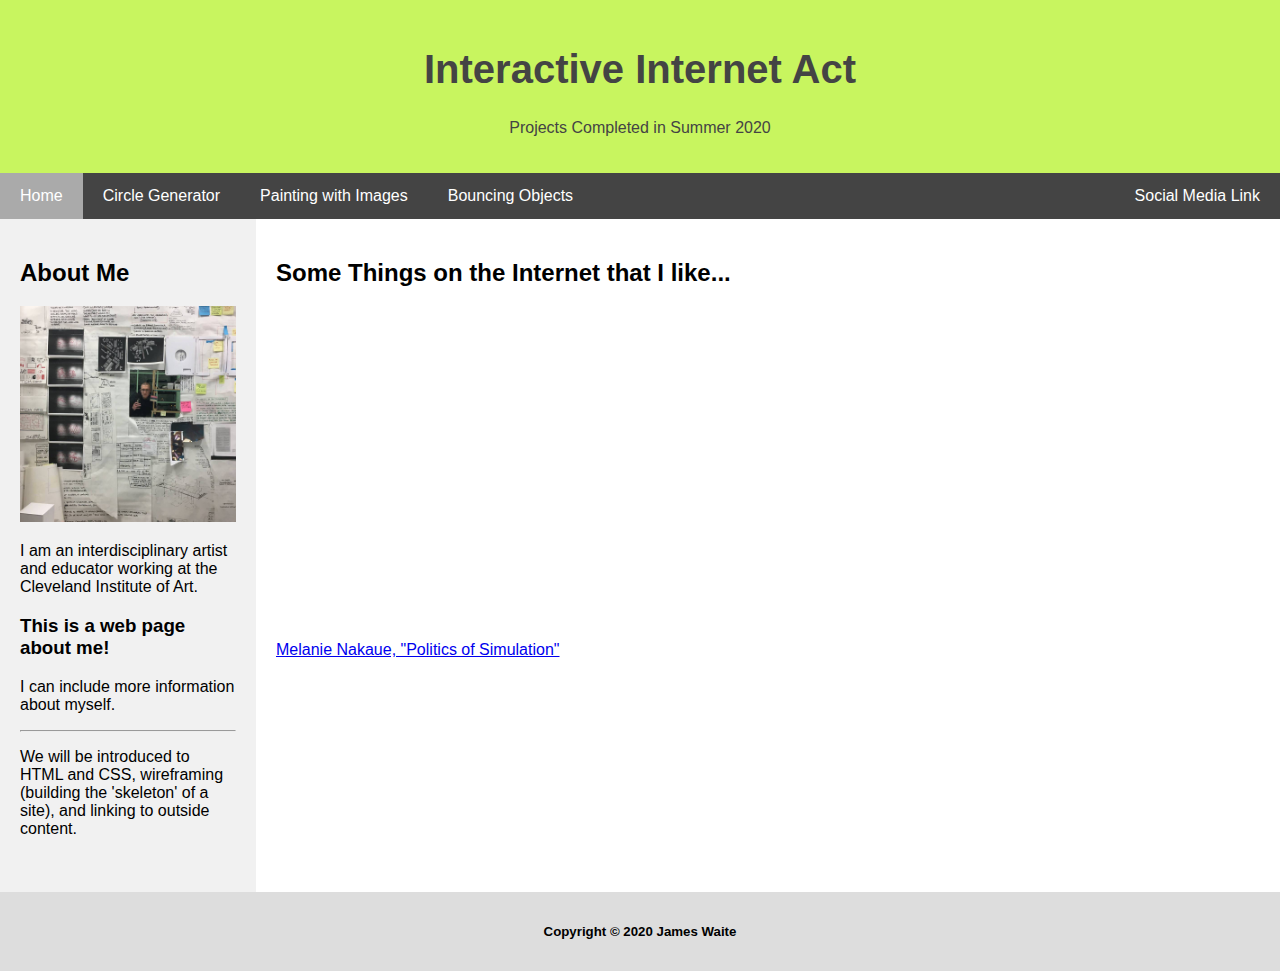
<file: index.html>
<!DOCTYPE html>
<html>
<head>
    <title>James's Home Page</title>
    <meta charset="UTF-8">
    <meta name="viewport" content="width=device-width, initial-scale=1">
    <link rel="stylesheet" type="text/css" href="css/style.css">
</head>

    
<body>
    <div class="header">
        <h1>Interactive Internet Act</h1>
        <p>Projects Completed in Summer 2020</p>
    </div>
    
    <div class="navbar">
        <a href="#" class="active">Home</a>
        <a href="index_CG.html">Circle Generator</a>
        <a href="index_PI.html">Painting with Images</a>
        <a href="index_BO.html">Bouncing Objects</a>
        <a href="#" class="right">Social Media Link</a>
    </div>
    
    <div class="row">
        <div class="side clearfix">
            <h2>About Me</h2>
            <img src="img/James-Waite-Profile-Pic.jpg" alt="Profile Pic" width="100%">
            <p>I am an interdisciplinary artist and educator working at the Cleveland Institute of Art.</p>
            <h3>This is a web page about me!</h3>
            <p>I can include more information about myself.</p>
            <hr>
            <p>We will be introduced to HTML and CSS, wireframing (building the 'skeleton' of a site), and linking to outside content.</p>
            <br>
        </div>
        
        <div class="main clearfix">
            <h2>Some Things on the Internet that I like...</h2>
            <iframe width="560" height="315" src="https://www.youtube.com/embed/st6-DgWeuos" frameborder="0" allow="accelerometer; autoplay; encrypted-media; gyroscope; picture-in-picture" allowfullscreen></iframe>
            <p><a href="https://www.x-traonline.org/online/the-politics-of-simulation">Melanie Nakaue, "Politics of Simulation"</a></p>
        </div>
    </div>
    
    <div class="footer">
        <h5>Copyright &copy; 2020 James Waite</h5>
    </div>
    
</body>
</html>
</file>
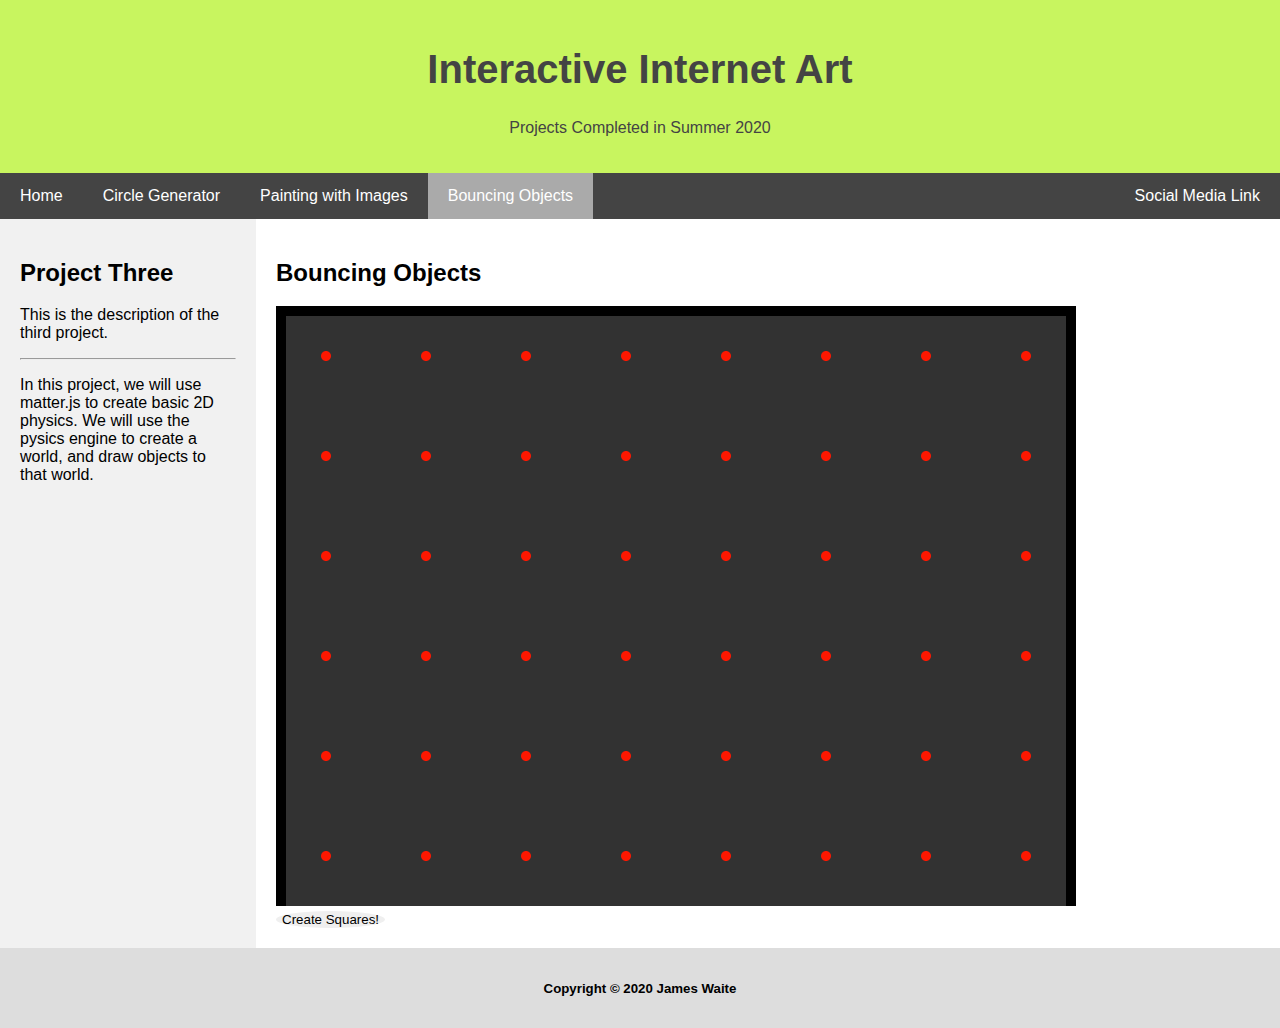
<file: index_BO.html>
<!DOCTYPE html>
<html lang="en">
<head>
    <title>James's Home Page</title>
    <meta charset="UTF-8">
    <meta name="viewport" content="width=device-width, initial-scale=1">
    <link rel="stylesheet" type="text/css" href="css/style.css">
</head>

<body>
    
    <div class="header">
        <h1>Interactive Internet Art</h1>
        <p>Projects Completed in Summer 2020</p>
    </div>

    <div class="navbar">
        <a href="index.html">Home</a>
        <a href="index_CG.html">Circle Generator</a>
        <a href="index_PI.html">Painting with Images</a>
        <a href="#" class="active">Bouncing Objects</a>
        <a href="#" class="right">Social Media Link</a>
    </div>

    <div class="row">
        <div class="side clearfix">
            <h2>Project Three</h2>
            <p>This is the description of the third project.</p>
            <hr>
            <p>In this project, we will use matter.js to create basic 2D physics. We will use the pysics engine to create a world, and draw objects to that world.</p>
            <br>
        </div>
        <div class="main clearfix">
            <h2>Bouncing Objects</h2>
            <div id='myContainer'></div>
            <button type="button" onclick="createSquares()" class="button">
                Create Squares!
            </button>
        </div>
    </div>

    <div class="footer">
        <h5>Copyright &copy; 2020 James Waite</h5>
    </div>
    
    <script src="js/p5.js"></script>
    <script src="js/matter.min.js"></script>
    <script src="js/app_BO.js"></script>
    
</body>
</html>
</file>
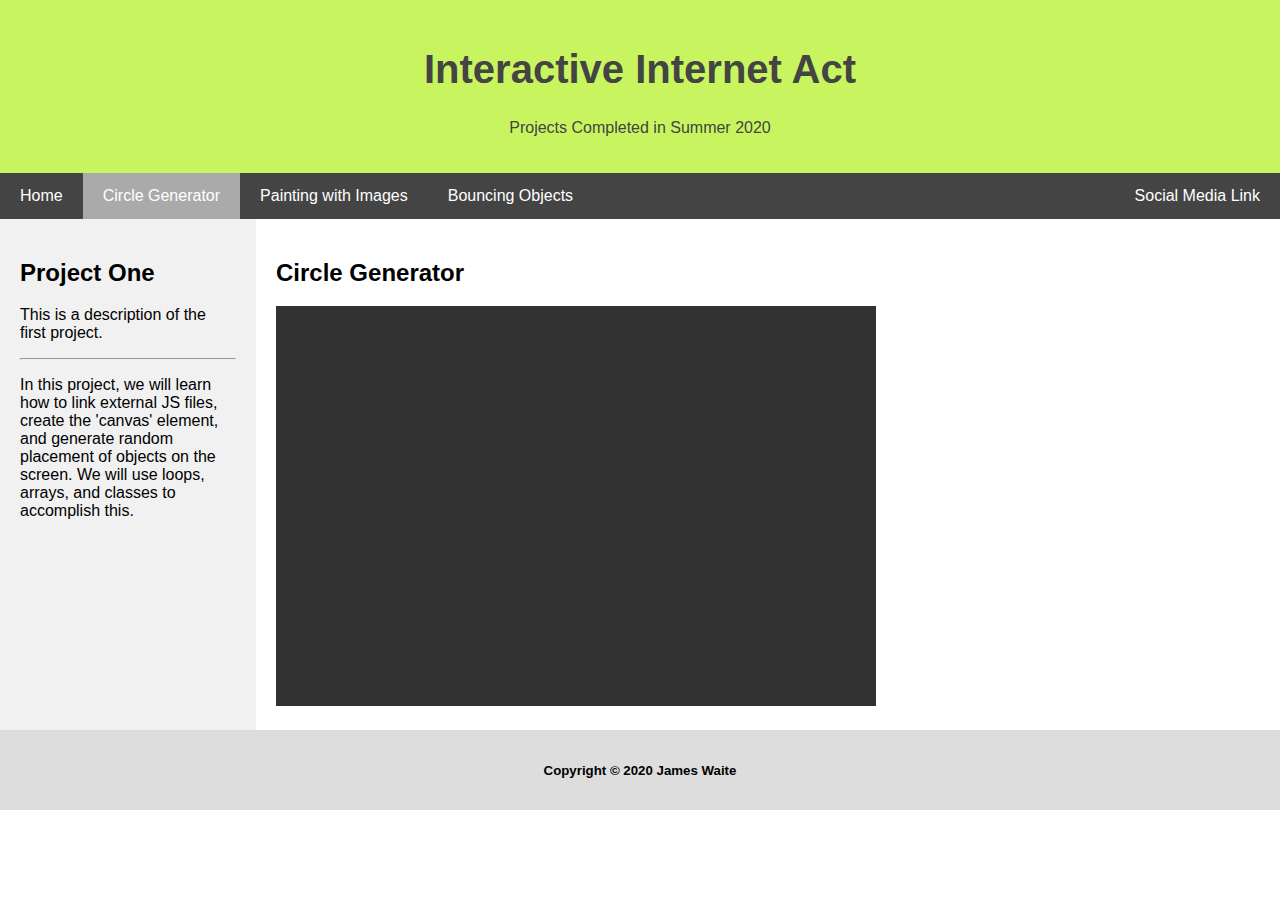
<file: index_CG.html>
<!DOCTYPE html>
<html>
<head>
    <title>James's Home Page</title>
    <meta charset="UTF-8">
    <meta name="viewport" content="width=device-width, initial-scale=1">
    <link rel="stylesheet" type="text/css" href="css/style.css">
</head>

    
<body>
    <div class="header">
        <h1>Interactive Internet Act</h1>
        <p>Projects Completed in Summer 2020</p>
    </div>
    
    <div class="navbar">
        <a href="index.html">Home</a>
        <a href="index_CG.html" class="active">Circle Generator</a>
        <a href="index_PI.html">Painting with Images</a>
        <a href="index_BO.html">Bouncing Objects</a>
        <a href="#" class="right">Social Media Link</a>
    </div>
    
    <div class="row">
        <div class="side clearfix">
            <h2>Project One</h2>
            <p>This is a description of the first project.</p>
            <hr>
            <p>In this project, we will learn how to link external JS files, create the 'canvas' element, and generate random placement of objects on the screen. We will use loops,  arrays, and classes to accomplish this.</p>
            <br>
        </div>
        
        <div class="main clearfix">
            <h2>Circle Generator</h2>
            <div id="myContainer"></div>
        </div>
    </div>
    
    <div class="footer">
        <h5>Copyright &copy; 2020 James Waite</h5>
    </div>
    
    <script src="js/p5.js"></script>
    <script src="js/app_CG.js"></script>
    
</body>
</html>
</file>
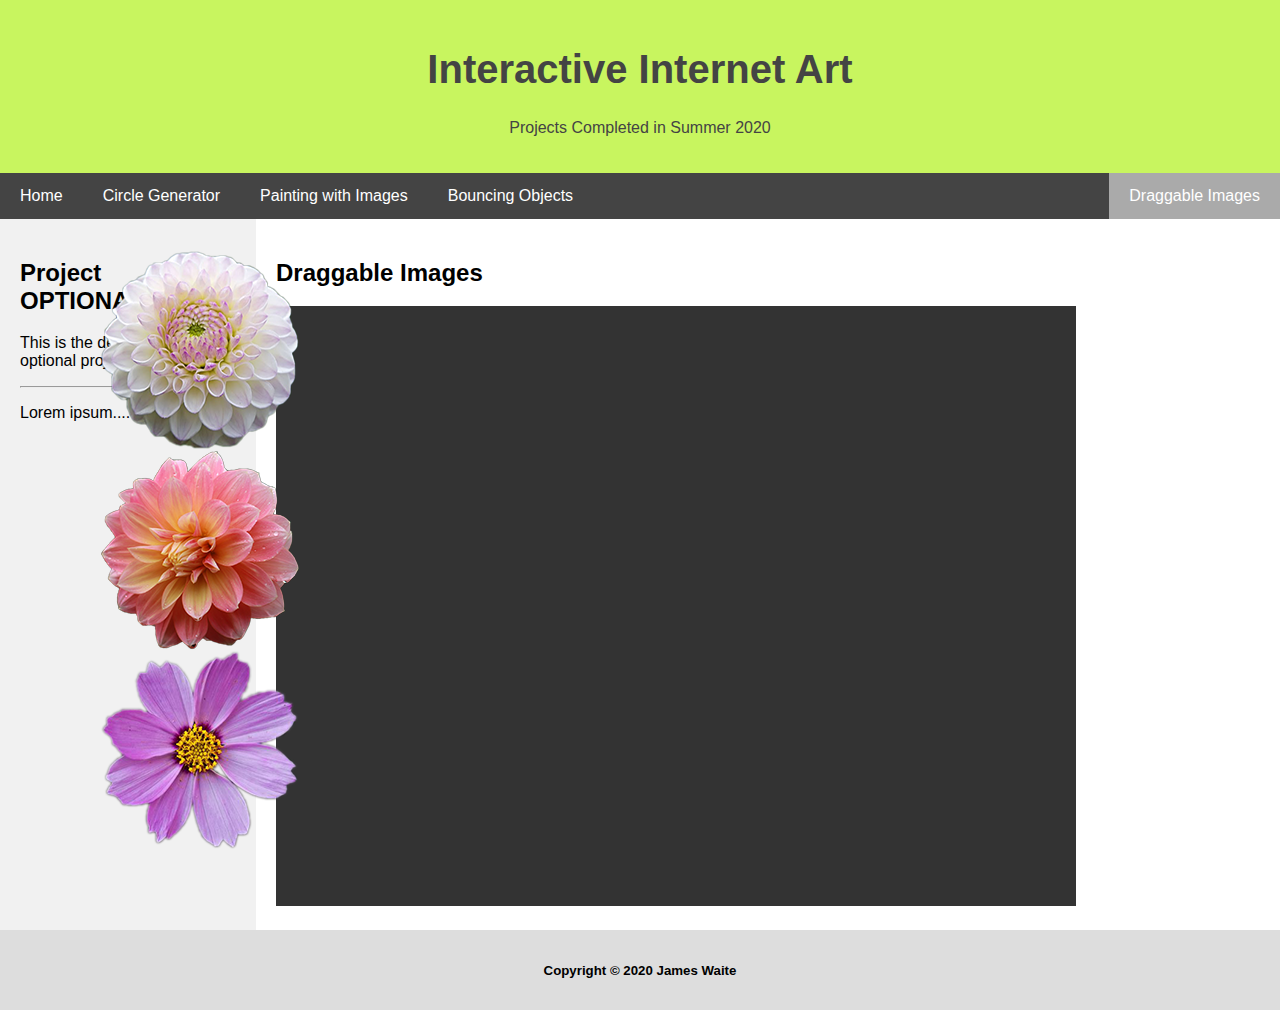
<file: index_DI.html>
<!DOCTYPE html>
<html lang="en">
<head>
    <title>James's Home Page</title>
    <meta charset="UTF-8">
    <meta name="viewport" content="width=device-width, initial-scale=1">
    <link rel="stylesheet" type="text/css" href="css/style.css">
    <style>
        .draggableImage {
            position: absolute;
            z-index: 9;
            cursor: move;
        }
    </style>
</head>

<body>
    
    <div class="header">
        <h1>Interactive Internet Art</h1>
        <p>Projects Completed in Summer 2020</p>
    </div>

    <div class="navbar">
        <a href="index.html">Home</a>
        <a href="index_CG.html">Circle Generator</a>
        <a href="index_PI.html">Painting with Images</a>
        <a href="index_BO.html">Bouncing Objects</a>
        <a href="#" class="active right">Draggable Images</a>
    </div>

    <div class="row">
        <div class="side clearfix">
            <h2>Project OPTIONAL!</h2>
            <p>This is the description of an optional project.</p>
            <hr>
            <p>Lorem ipsum....</p>
            <br>
        </div>
        <div class="main clearfix">
            <h2>Draggable Images</h2>
            <div id="myContainer"></div>
<!--
            <div id="div1" ondrop="drop(event)" ondragover="allowDrop(event)"></div>
            <div id="div1" ondrop="drop(event)" ondragover="allowDrop(event)"></div>
            <div id="div1" ondrop="drop(event)" ondragover="allowDrop(event)">
                <img id="drag2" src="img/flower1.png" draggable="true" ondragstart="drag(event)" width="50px" height="50px">
            </div>
            <div id="div1" ondrop="drop(event)" ondragover="allowDrop(event)">
                <img id="drag1" src="img/flower0.png" draggable="true" ondragstart="drag(event)" width="50px" height="50px">
            </div>
-->
            
            <div class="draggableImage" id="drag0" style="left: 100px; top: 250px;">
                <img src="img/flower0.png">
            </div>
            <div class="draggableImage" id="drag1" style="left: 100px; top: 450px;">
                <img src="img/flower1.png">
            </div>
            <div class="draggableImage" id="drag2" style="left: 100px; top: 650px;">
                <img src="img/flower2.png">
            </div>
            
        </div>
    </div>

    <div class="footer">
        <h5>Copyright &copy; 2020 James Waite</h5>
    </div>
    
    <script src="js/p5.js"></script>
    <script src="js/app_DI.js"></script>


</body>
</html>
</file>
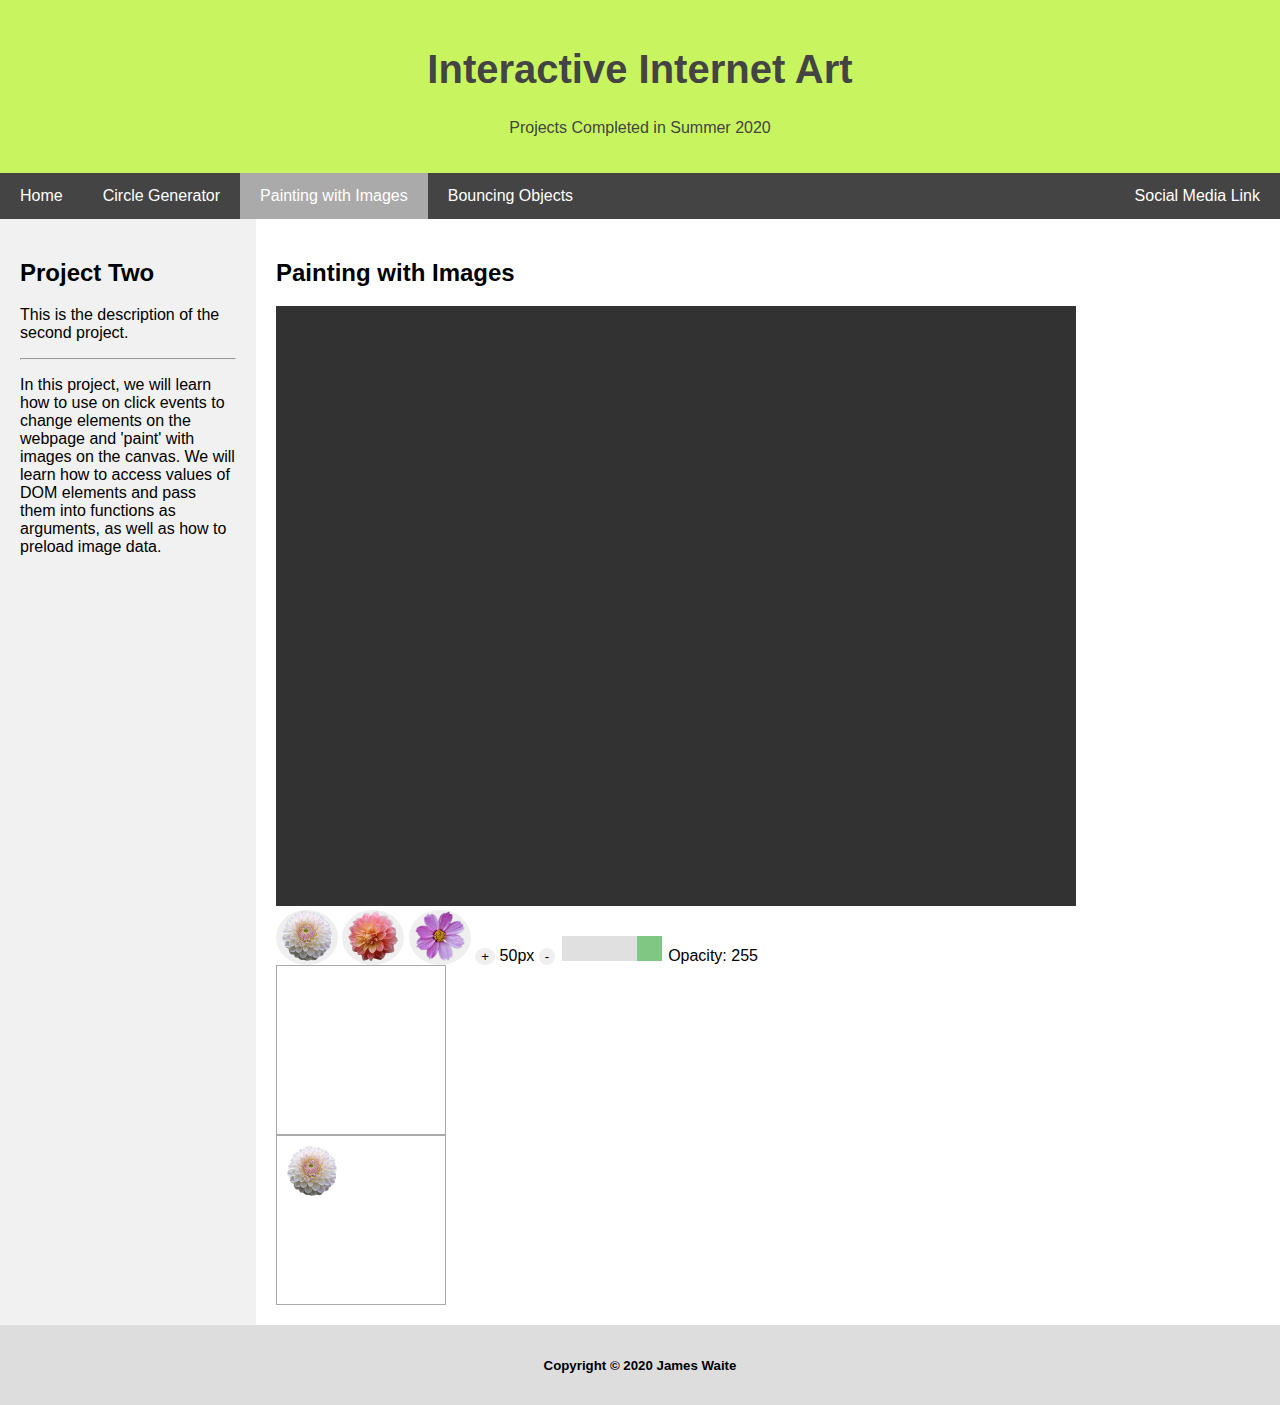
<file: index_PI.html>
<!DOCTYPE html>
<html lang="en">
<head>
    <title>James's Home Page</title>
    <meta charset="UTF-8">
    <meta name="viewport" content="width=device-width, initial-scale=1">
    <link rel="stylesheet" type="text/css" href="css/style.css">
</head>

<body>
    
    <div class="header">
        <h1>Interactive Internet Art</h1>
        <p>Projects Completed in Summer 2020</p>
    </div>

    <div class="navbar">
        <a href="index.html">Home</a>
        <a href="index_CG.html">Circle Generator</a>
        <a href="#" class="active">Painting with Images</a>
        <a href="index_BO.html">Bouncing Objects</a>
        <a href="#" class="right">Social Media Link</a>
    </div>

    <div class="row">
        <div class="side clearfix">
            <h2>Project Two</h2>
            <p>This is the description of the second project.</p>
            <hr>
            <p>In this project, we will learn how to use on click events to change elements on the webpage and 'paint' with images on the canvas. We will learn how to access values of DOM elements and pass them into functions as arguments, as well as how to preload image data.</p>
            <br>
        </div>
        <div class="main clearfix">
            <h2>Painting with Images</h2>
            <div id="myContainer" ondrop="drop(event)" ondragover="allowDrop(event)"></div>
            
            <!-- Our Buttons will go here -->
            <button type="button" value="0" onclick="changeImage(this.value)" class="button">
                <img src="img/flower0.png" width="50px">
            </button>
            <button type="button" value="1" onclick="changeImage(this.value)" class="button">
                <img src="img/flower1.png" width="50px">
            </button>
            <button type="button" value="2" onclick="changeImage(this.value)" class="button">
                <img src="img/flower2.png" width="50px">
            </button>
            
            <button type="button" value="10" onclick="changeSize(this.value)" class="button">+</button>
            <span id="sizeDimension"></span>
            <button type="button" value="-10" onclick="changeSize(this.value)" class="button">-</button>
            

            <input type="range" min="0" max="255" value="255" class="slider" oninput="changeTransparency(this.value)" id="myTransparency">
            <span id="tOutput"></span>
            
            <div id="div1" ondrop="drop(event)" ondragover="allowDrop(event)"></div>
            <div id="div1" ondrop="drop(event)" ondragover="allowDrop(event)">
                <img id="drag1" src="img/flower0.png" draggable="true" ondragstart="drag(event)" width="50px" height="50px">
            </div>
            
        </div>
    </div>

    <div class="footer">
        <h5>Copyright &copy; 2020 James Waite</h5>
    </div>
    
    <script src="js/p5.js"></script>
    <script src="js/app_PI.js"></script>


</body>
</html>
</file>
<file: css/style.css>
* {
    box-sizing: border-box;
}
/* Style of the Body */
body {
    font-family: Arial, Helvetica, sans-serif;
    margin: 0;
}

/* Header/logo Title */
.header {
    padding: 20px;
    text-align: center;
    background: #c8f55f;
    color: #444;
}

/* Increase the font size of the heading */
.header h1 {
    font-size: 40px;
}

/* Style the top navigation bar */
.navbar {
    overflow: hidden;
    position: -webkit-sticky;
    position: sticky;
    top: 0;
    background: #444;
}

/* Style the navigation links */
.navbar a {
    float: left;
    display: block;
    color: white;
    text-align: center;
    padding: 14px 20px;
    text-decoration: none;
}

/* Right-aligned link */
.navbar a.right{
    float: right;
}

.navbar a:hover:not(.active) {
    background-color: #ddd;
    color: black;
}

.active {
    background-color: #aaa;
}

/* Column container */
.row {
    display: -ms-flexbox;
    display: flex;
    -ms-flex-wrap: wrap;
    flex-wrap: wrap;
}

/* Create two unequal columns that sits next to one another*/
/* Sidebar / left column */
.side {
    -ms-flex: 20%;
    flex: 20%;
    background-color: #f1f1f1;
    padding: 20px;
}

/* Main column */
.main {
    -ms-flex: 80%;
    flex: 80%;
    background-color: white;
    padding: 20px;
}

/* CLearfix hack */
.clearfix::after {
    content: "";
    clear: both;
    display: flex;
}

/* Button for Project 2 */
.button {
    border: none;
    border-radius: 100%;
    cursor: pointer;
}

/* Slider for Project 2 */
.slider {
  -webkit-appearance: none;
  width: 100px;
  height: 25px;
  background: #d3d3d3;
  outline: none;
  opacity: 0.7;
  -webkit-transition: .2s;
  transition: opacity .2s;
}

.slider:hover {
  opacity: 1;
}

.slider::-webkit-slider-thumb {
  -webkit-appearance: none;
  appearance: none;
  width: 25px;
  height: 25px;
  background: #4CAF50;
  cursor: pointer;
}

.slider::-moz-range-thumb {
  width: 25px;
  height: 25px;
  background: #4CAF50;
  cursor: pointer;
}

#div1 {
    width: 170px;
    height: 170px;
    padding: 10px;
    border: 1px solid #aaa;
}

/* Style the footer at bottom of page */
.footer {
    padding: 10px;
    text-align: center;
    background: #ddd;
}

/* Change color of mouse higlighter */
::selection {
    color: inherit;
    background: #c8f55f;
}

/* Responsive Layout */
@media screen and (max-width: 700px) {
    .row {
        flex-direction: column;
    }
}

@media screen and (max-width: 400px) {
    .navbar a {
        float: none;
        width: 100%;
    }
}
</file>
